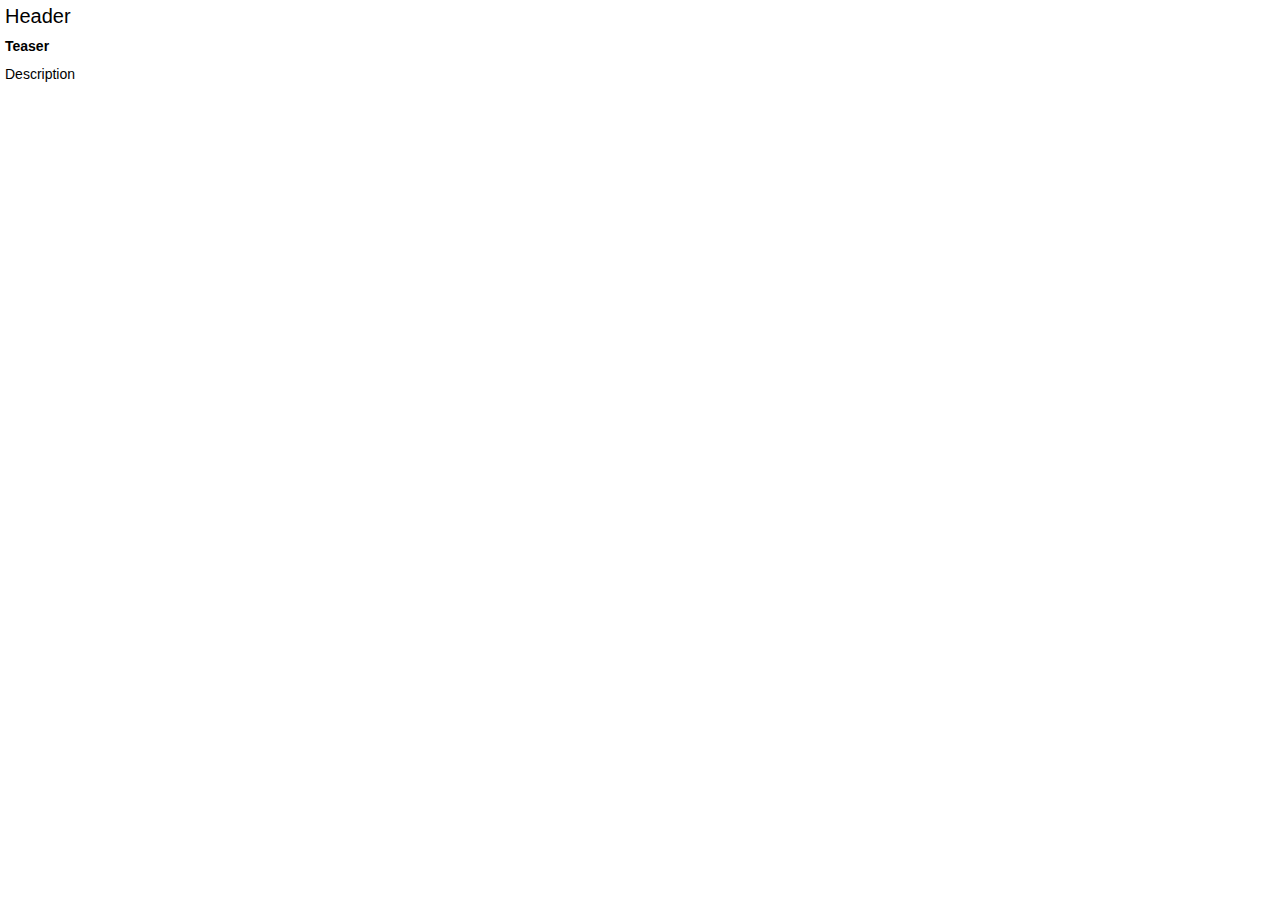
<file: flyout.html>
<html xmlns="http://www.w3.org/1999/xhtml">
	<head>
		<link type="text/css" href="flyout.css" rel="stylesheet" />
	</head>
	<body>
		<div id="container">
			<div id="head">Header</div>
			<div id="teaser">Teaser</div>
			<div id="desc">Description</div>
		</div>
	</body> 
</html>
</file>
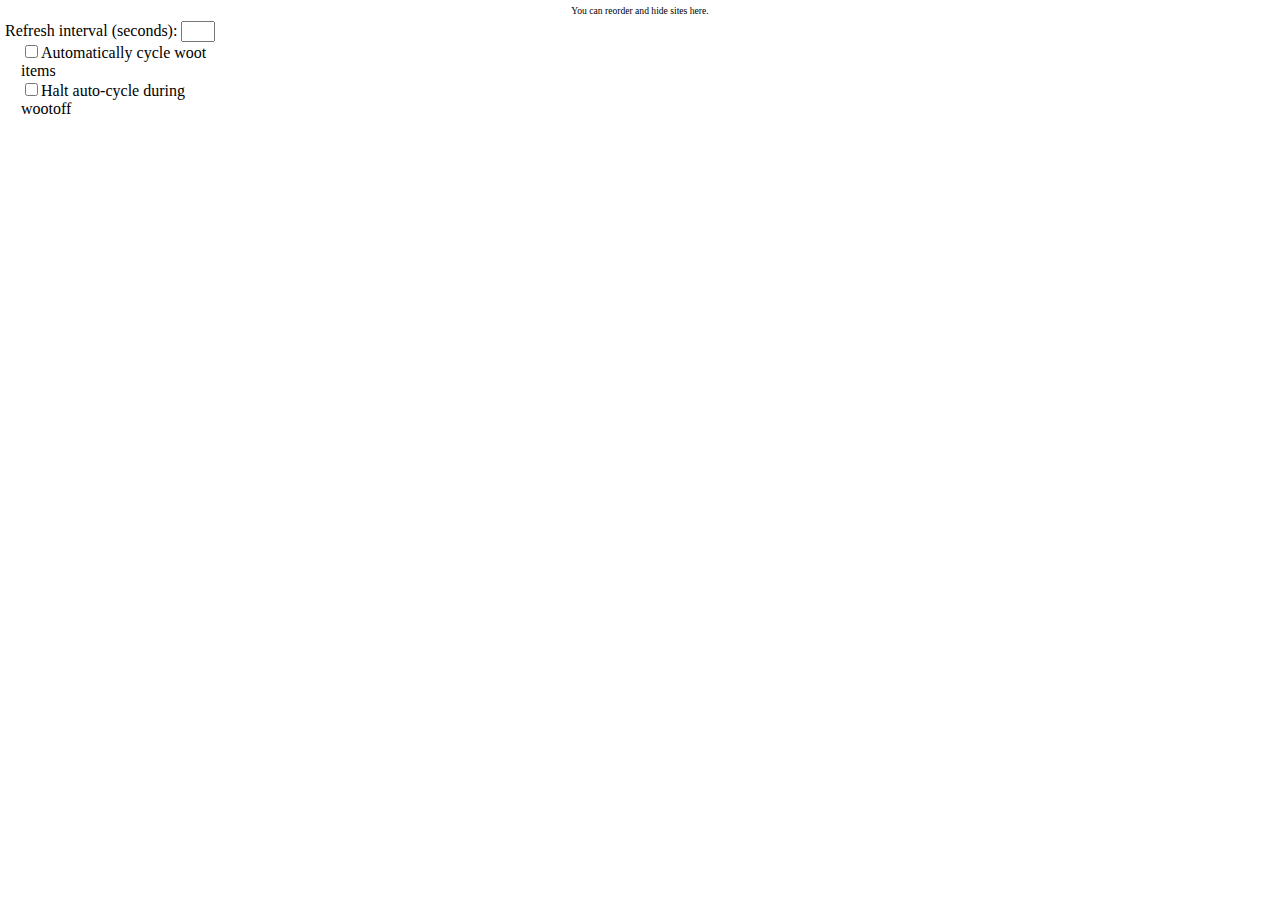
<file: settings.html>
<html>
	<head>
		<link type="text/css" href="settings.css" rel="stylesheet" />
		<script type="text/javascript" src="tools.js"></script>
		<script type="text/javascript" src="woot.js"></script>
		<script type="text/javascript" src="settings.js"></script>
	</head>
	<body onload="load()">
		<div id="sites">
			<div id="desc">You can reorder and hide sites here.</div>
		</div>
		<form id="options">
			<div>Refresh interval (seconds): <input id="interval" type="text" size="3" /></div>
			<div style="margin-left:1em;">
				<div><input id="auto" type="checkbox" />Automatically cycle woot items</div>
				<div><input id="halt" type="checkbox" />Halt auto-cycle during wootoff</div>
			</div>
		</form>
	</body>
</html>
</file>
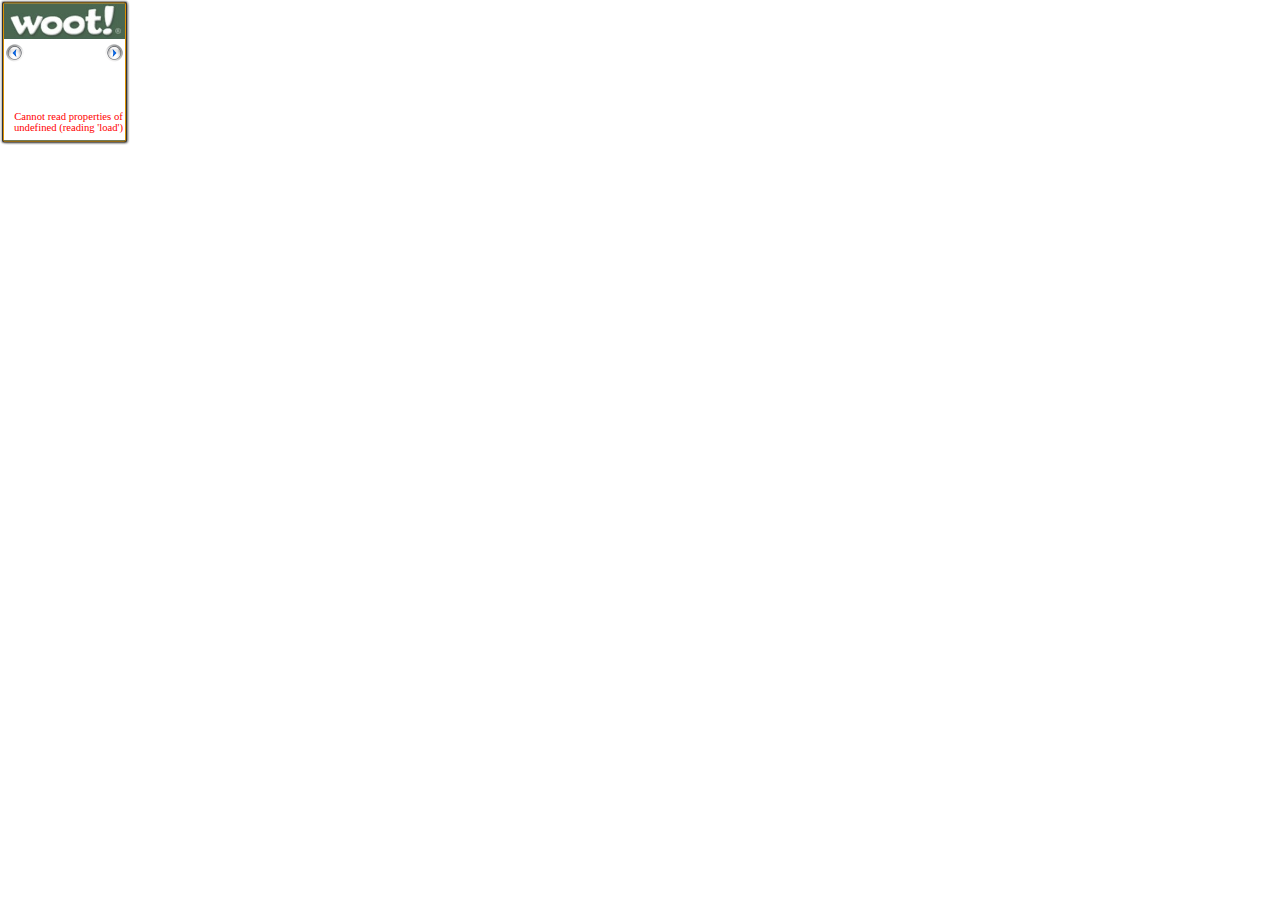
<file: WootGadget.html>
<html xmlns="http://www.w3.org/1999/xhtml">
	<head>
		<title>Woot Gadget</title>
		<link href="css/default.css" rel="stylesheet" type="text/css">
		<script type="text/javascript" src="js/wootgadget.js"></script>
	</head>
	<body onload="loadMain();">
		<div id="displayArea">
			<div id="wootLogoDiv">
				<a id="wootLink" href="http://www.woot.com"><img id="wootLogo" src="images/wootlogo.png" class="h" /></a>
			</div>
			<div id="wootPrefix"><img id="wootPrefixImage" src="images/blank.png" class="h" /></div>
			<div id="wootDivider"><div id="wootMeterDiv"></div></div>
			<div id="contentArea" onMouseOver="showDetail();" onMouseOut="hideDetail();">
				<div id="itemImageDiv"><img id="itemImage" src="images/blank.png" /></div>
				<div id="wootOffDiv1"><img id="wootOffImage1" src="images/gold-light.gif" class="w" /></div>
				<div id="wootOffDiv2"><img id="wootOffImage2" src="images/gold-light.gif" class="w" /></div>
				<div id="wootSoldOutDiv"><img id="wootSoldOutImage" src="images/soldout.png" class="w" /></div>
				<div id="wootTextDiv"><a id="wootText" href="javascript:getDetail(this);"></a></div>
				<div id="wootPriceDiv"><a id="wootPrice"></a></div>
				<div id="prevWoot"><img src="images/prev.png" onClick="cycleWoot(-1);" /></div>
				<div id="nextWoot"><img src="images/next.png" onClick="cycleWoot(1);" /></div>
			</div>
			<div id="wootErrorTextDiv"><span id="wootErrorText"></span></div>
		</div>
	</body> 
</html>
</file>
<file: flyout.css>
body {
	width: 423px;
	height: 504px;
	margin: 0;
	overflow: hidden;
}
#container {
	width: 419px;
	height: 500px;
	overflow: auto;
	padding: 5px;
	font-size: 14px;
	font-family: Helvetica,"Helvetica Neue",Arial,sans-serif;
	line-height: 18px;
	background-color: white;
}
#head {
	font-family: Museo,Helvetica,"Helvetica Neue",Arial,sans-serif;
	font-size: 20px;
	line-height: 22px;
	margin-bottom: 10px;
}
#teaser {
	font-size: 14px;
	font-weight: bold;
	line-height: 18px;
	margin-bottom: 10px;
}
#desc p {
	margin-bottom: 10px;
}
#desc table {
	font-size: 12px;
	border-collapse: collapse;
	border: solid 1px #000;
	margin-bottom: 10px;
}
#desc table td {
	border-top: solid 1px #000;
	padding: 0 5px ;
}
a {color: #FFFFFF}
</file>
<file: settings.css>
body {
	font-face: Segoe UI;
	height: 150px;
	margin: 5px;
}
#sites {
	text-align: center;
	border: 2 inset;
}
#sites .panel {
	background-color: white;
	height: 17px;
	margin: 2px;
	padding: 1px;
	float: left;
	border: 2 outset;
}
#sites .panel img {
	height: 100%;
}
#desc {
	clear: both;
	font-size: 0.6em;
}
#options {
	width: 226px;
	margin-top: 5px;
}
#interval {
	width: 2.5em;
	text-align: right;
	padding-right: 5px;
}
</file>
<file: css/default.css>
a:link {text-decoration: none; color: black}
a:visited {text-decoration: none; color: black}
a:active {text-decoration: none; color: black}
a:hover {text-decoration: none; color: red}
div {margin:0; position:absolute}
img {border-style:none}
img.w {width:100%}
img.h {height:100%}
body {font-family:Segoe UI;}

#wootText {
	font-size: 8pt;
	visibility: hidden;
}
#wootPrice {
	font-size: 10pt;
	font-weight: bold;
}
#wootErrorText {
	color: red;
	font-size: 8pt;
	visibility: hidden;
	background-color:white;
}

#displayArea {
	width:120;
	height:135;
}
#wootLogoDiv {
	width:100%;
	height:35;
	text-align:center;
	overflow:hidden;
	background-color:#4A6751;
}
#wootPrefix {
	top:1;
	left:40;
	height:10;
}

#wootDivider {
	top:35;
	left:0;
	width:100%;
	border-top:2 solid #d59100;
}
#wootMeterDiv {
	height:2;
	background-color:#d59100;
	overflow:hidden;
	border-right:1 solid black;
}

#contentArea {
	top:39;
	width:100%;
}
#itemImageDiv {
	top:0;
	left:0;
	width:100%;
	height:100%;
	text-align:center;
}
#prevWoot {
	top:1;
	left:2;
}
#nextWoot {
	top:1;
	right:2;
}
#wootOffDiv1 {
	width:20;
	bottom:0;
	left:0;
	text-align:center;
	visibility:hidden;
}
#wootOffDiv2 {
	width:20;
	bottom:0;
	right:0;
	text-align:center;
	visibility:hidden;
}
#wootSoldOutDiv {
	width:100%;
	bottom:5;
	text-align:center;
	visibility:hidden;
}
#wootTextDiv {
	width:100%;
	top: 20;
	text-align:center;
}
#wootPriceDiv {
	width:100%;
	top:1;
	text-align:center;
	filter:progid:DXImageTransform.Microsoft.AlphaImageLoader(enabled=true, sizingMethod=scale src='images/halo.png');
}

#wootErrorTextDiv {
	margin:4;
	bottom:2;
	width:100%;
	text-align:center;
}
</file>
